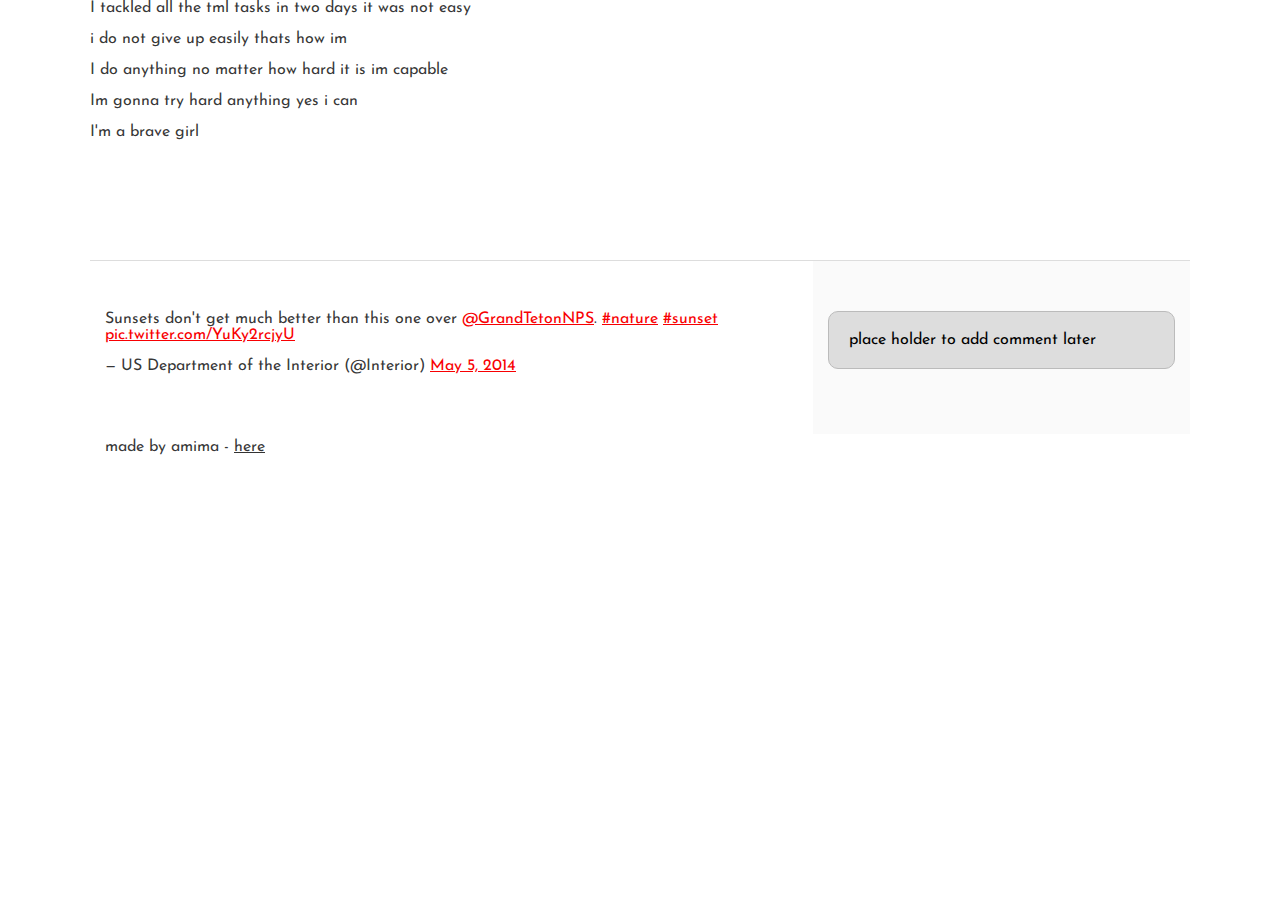
<file: css_basic/tweets.html>
<!DOCTYPE html>
<html>
<head>
    <title>
AMIMA
    </title>
    <link href="base.css" rel="stylesheet">
<link href="styles.css" rel="stylesheet">
</head>
    <body><p1> I tackled all the tml tasks in two days
        it was not easy </p> 
        <p2> i do not give up easily 
            thats how im 
        </p>
             <p3>I do anything no matter how hard it is 
                im capable
             </p>
                <p4> Im gonna try hard anything
                    yes i can
                </p>
        I'm a brave girl
        <a href="C:\Users\user\Desktop\ISWE\alx_html_css\html_basic\tweets.html"></a>
        <header>
    <ul><a href="C:\Users\user\Desktop\ISWE\alx_html_css\html_basic\tweets.html"></a><a href= "https://twitter.com/GrandTetonNPS?ref_src=twsrc%5Etfw"target="_blank" rel="noopener noreferrer"></a>
        <a href="C:\Users\user\Documents\GitHub\alx_html_css\index.html"></a>
    </ul> 
        <li><a href= "https://twitter.com/GrandTetonNPS?ref_src=twsrc%5Etfw"target="_blank" rel="noopener noreferrer"></a>
            <a href="C:\Users\user\Documents\GitHub\alx_html_css\index.html"></a></li>
    </header>
<main><article><blockquote class="twitter-tweet"><p lang="en" dir="ltr">Sunsets don&#39;t get much better than this one over <a href="https://twitter.com/GrandTetonNPS?ref_src=twsrc%5Etfw">@GrandTetonNPS</a>. <a href="https://twitter.com/hashtag/nature?src=hash&amp;ref_src=twsrc%5Etfw">#nature</a> <a href="https://twitter.com/hashtag/sunset?src=hash&amp;ref_src=twsrc%5Etfw">#sunset</a> <a href="http://t.co/YuKy2rcjyU">pic.twitter.com/YuKy2rcjyU</a></p>&mdash; US Department of the Interior (@Interior) <a href="https://twitter.com/Interior/status/463440424141459456?ref_src=twsrc%5Etfw">May 5, 2014</a></blockquote> <script async src="https://platform.twitter.com/widgets.js" charset="utf-8"></script>

</article>
<aside><p>place holder to add comment later</p></aside></main>
<footer><p>made by amima - <a href="C:\Users\user\Desktop\ISWE\alx_html_css\html_basic\base_index.html"target="blank">here</a></p></footer>
</body>
    </html>
</file>
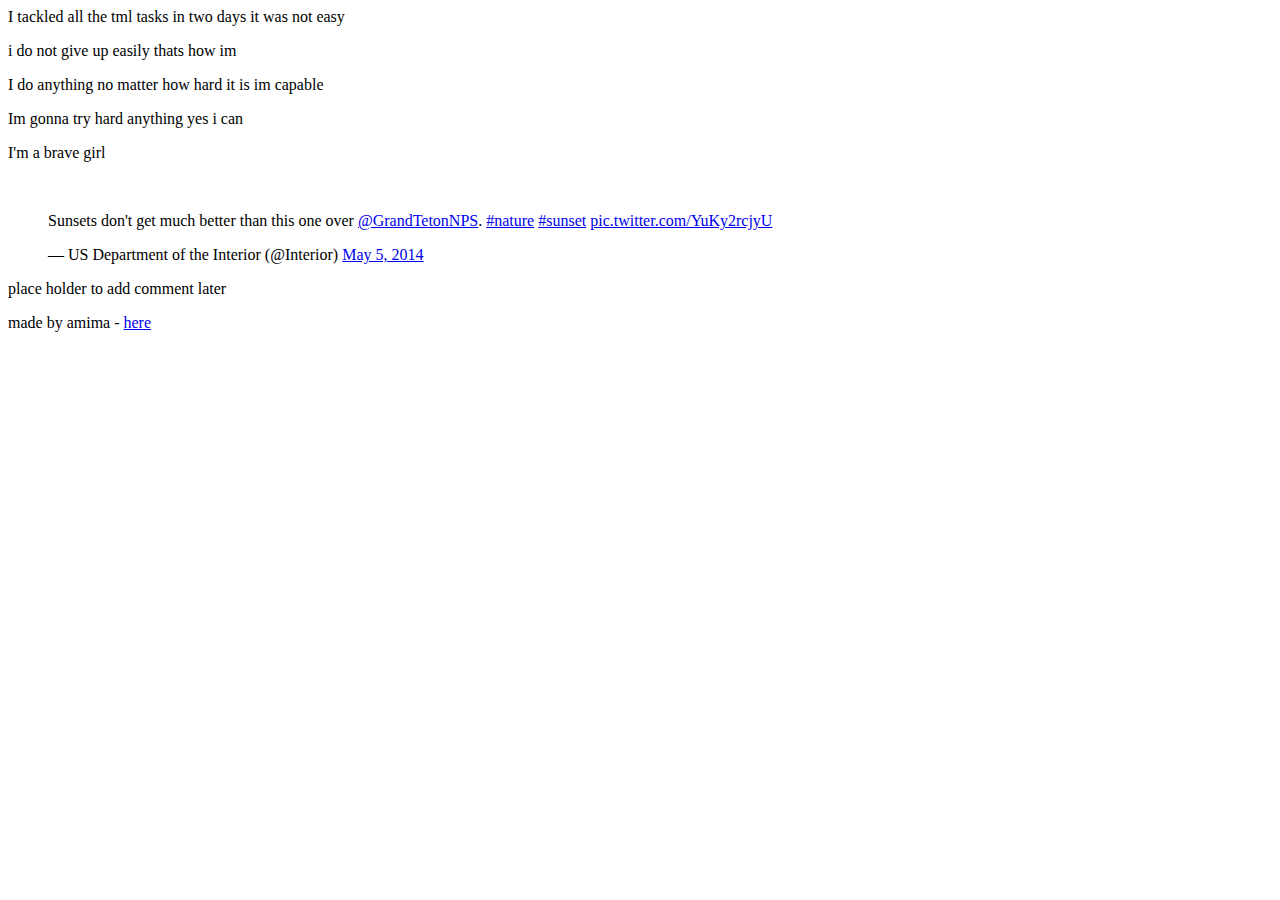
<file: html_basic/tweets.html>
<!DOCTYPE html>
<html>
<head>
    <title>
AMIMA
    </title></head>
    <body><p1> I tackled all the tml tasks in two days
        it was not easy </p> 
        <p2> i do not give up easily 
            thats how im 
        </p>
             <p3>I do anything no matter how hard it is 
                im capable
             </p>
                <p4> Im gonna try hard anything
                    yes i can
                </p>
        I'm a brave girl
        <a href="C:\Users\user\Desktop\ISWE\alx_html_css\html_basic\tweets.html"></a>
        <header>
    <ul><a href="C:\Users\user\Desktop\ISWE\alx_html_css\html_basic\tweets.html"></a><a href= "https://twitter.com/GrandTetonNPS?ref_src=twsrc%5Etfw"target="_blank" rel="noopener noreferrer"></a>
        <a href="C:\Users\user\Documents\GitHub\alx_html_css\index.html"></a>
    </ul> 
        <li><a href= "https://twitter.com/GrandTetonNPS?ref_src=twsrc%5Etfw"target="_blank" rel="noopener noreferrer"></a>
            <a href="C:\Users\user\Documents\GitHub\alx_html_css\index.html"></a></li>
    </header>
<main><article><blockquote class="twitter-tweet"><p lang="en" dir="ltr">Sunsets don&#39;t get much better than this one over <a href="https://twitter.com/GrandTetonNPS?ref_src=twsrc%5Etfw">@GrandTetonNPS</a>. <a href="https://twitter.com/hashtag/nature?src=hash&amp;ref_src=twsrc%5Etfw">#nature</a> <a href="https://twitter.com/hashtag/sunset?src=hash&amp;ref_src=twsrc%5Etfw">#sunset</a> <a href="http://t.co/YuKy2rcjyU">pic.twitter.com/YuKy2rcjyU</a></p>&mdash; US Department of the Interior (@Interior) <a href="https://twitter.com/Interior/status/463440424141459456?ref_src=twsrc%5Etfw">May 5, 2014</a></blockquote> <script async src="https://platform.twitter.com/widgets.js" charset="utf-8"></script>

</article>
<aside><p>place holder to add comment later</p></aside></main>
<footer><p>made by amima - <a href="C:\Users\user\Desktop\ISWE\alx_html_css\html_basic\base_index.html"target="blank">here</a></p></footer>
</body>
    </html>
</file>
<file: css_basic/base.css>
/* Importing webfonts */
/* (If you're learning CSS, you should disregard that) */

@import url(https://fonts.googleapis.com/css?family=Yeseva+One);
@import url(https://fonts.googleapis.com/css?family=Josefin+Sans:400,700,700italic,400italic);


/* CSS reset rules */

html, body {
	height: 100%;
	min-height: 100%;
}
html, body, div, span, applet, object, iframe,
h1, h2, h3, h4, h5, h6, p, blockquote, pre,
a, abbr, acronym, address, big, cite, code,
del, dfn, img, ins, kbd, q, s, samp,
small, strike, sub, sup, tt, var,
b, u, i, center,
dl, dt, dd,
fieldset, form, label, legend,
table, caption, tbody, tfoot, thead, tr, th, td,
article, aside, canvas, details, embed, 
figure, figcaption, footer, header, hgroup, 
menu, nav, output, ruby, section, summary,
time, mark, audio, video {
	margin: 0;
	padding: 0;
	border: 0;
	font-size: 100%;
	font: inherit;
	vertical-align: baseline;
}
/* HTML5 display-role reset for older browsers */
article, aside, details, figcaption, figure, 
footer, header, hgroup, menu, nav, section {
	display: block;
}
body {
	line-height: 1;
}
blockquote, q {
	quotes: none;
}
blockquote:before, blockquote:after,
q:before, q:after {
	content: '';
	content: none;
}
table {
	border-collapse: collapse;
	border-spacing: 0;
}


/* Fonts and colors */

body {
	font-family: 'Josefin Sans', serif;
	color: rgba(0, 0, 0, 0.8);
}
h1, h2, h3, h4, h5, h6, header {
	font-family: 'Yeseva One', sans-serif;
}
article {
}
header {
	border-bottom: 1px solid rgb(221,221,221);
	transition: border-bottom-color 1s ease;
}
header a {
	color: rgba(0, 0, 0, 0.8);
}
aside {
	background: #FAFAFA;
}
aside p {
	border: 1px solid #bbb;
	background: #ddd;
	color: black;
}
footer a {
	color: rgba(0, 0, 0, 0.8);
}
a {
	color: #F80002;
}


/* Positioning and margins */

@media (min-width: 1100px) {
	body {
		width: 1100px;
		margin: 0 auto;
	}
}

article {
	padding: 50px 15px;
}
article > *:first-child {
	margin-top: 0;
}
aside {
	padding: 50px 15px;
}
header .right {
	float: right;
	margin: 0 10px 15px;
}


/* Header */
header {
	padding: 20px 0;
	height: 80px;
}
header ul {
	list-style: none;
	margin: 0;
	padding: 0;
}
header li {
	display: inline;
	vertical-align:middle;
}
header li:first-child {
	margin: 0;
}
header li a {
	margin: 0 10px;
}
header li.logo {
	font-size: 36px;
}
header a {
	text-decoration: none;
}


/* Aside */

aside p {
	border-radius: 10px;
	padding: 20px 20px;
}


/* Footer */

footer {
	padding: 5px 15px;
	height: 80px;
}


/* Text styles and margins */

p {
	margin-bottom: 15px;
}
h1 {
	font-size: 36px;
	margin: 40px 0 20px;
}
h2 {
	font-size: 32px;
	margin: 30px 0 15px;
}
h3 {
	font-size: 28px;
	margin: 25px 0 10px;
}
h4 {
	font-size: 20px;
	font-weight: bold;
	margin: 20px 0 10px;
}
h5 {
	font-size: 18px;
	font-weight: bold;
	margin: 15px 0 10px;
}
h6 {
	font-weight: bold;
	margin: 5px 0;
}

@media (max-width: 800px) {
  body.works_on_smartphone {
  	display: block;
  }
  body.works_on_smartphone main {
  	display: block;
  }
  header .right {
  	float: none;
  }
}
</file>
<file: css_basic/styles.css>
body,
main{
        display:flex;
}

body{
 color:black:
        flex-direction:column;
}

main{
        flex-direction:row;
}

main{
        flex:auto;
}

article{
        flex:2;
}

aside{
        flex:1;
}

article,
aside{
        overflow-y:auto;
}
</file>
